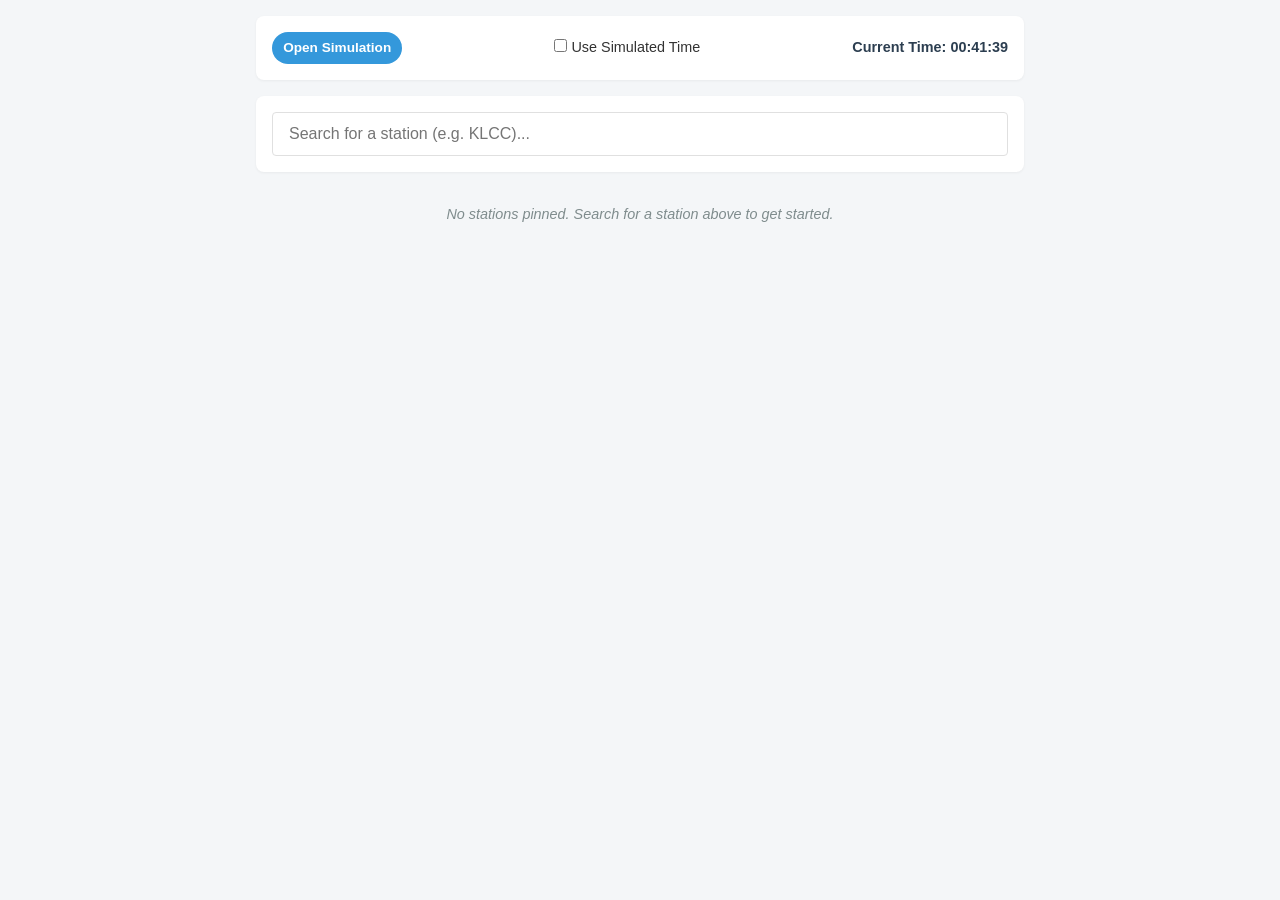
<file: index.html>
<!doctype html>
<html lang="en">
	<head>
		<meta charset="UTF-8" />
		<meta name="viewport" content="width=device-width, initial-scale=1.0" />
		<title>Rail Timing Board</title>
		<link rel="stylesheet" href="styles.css" />
	</head>
	<body>
		<main>
			<section class="settings-panel">
				<a href="simulation.html" class="simulation-link">Open Simulation</a>
				<label>
					<input type="checkbox" id="simulated-time-toggle" />
					Use Simulated Time
				</label>
				<div id="simulated-time-controls" class="hidden">
					<input type="datetime-local" id="simulated-datetime" />
				</div>
				<div class="current-time-display">
					Current Time: <span id="clock">--:--:--</span>
				</div>
			</section>

			<section class="search-section">
				<div class="search-container">
					<input
						type="text"
						id="station-search"
						placeholder="Search for a station (e.g. KLCC)..."
						autocomplete="off"
					/>
					<div id="search-results" class="dropdown hidden"></div>
				</div>
			</section>

			<section id="pinned-stations" class="stations-container">
				<div class="loading" id="main-loading">Loading timetable data...</div>
				<!-- Station cards go here -->
			</section>
		</main>

		<template id="station-card-template">
			<div class="station-card" data-stop-id="">
				<div class="station-header">
					<div class="station-header-main">
						<h2 class="station-name">Station Name</h2>
						<div class="station-route-badges"></div>
					</div>
					<button class="unpin-btn" aria-label="Unpin station">✖</button>
				</div>
				<div class="platforms-container">
					<!-- Direction 0 -->
					<div class="platform" data-dir="0">
						<div class="trains-list"></div>
					</div>
					<hr class="platform-separator" />
					<!-- Direction 1 -->
					<div class="platform" data-dir="1">
						<div class="trains-list"></div>
					</div>
				</div>
			</div>
		</template>

		<template id="train-row-template">
			<div class="train-row">
				<div class="train-route">
					<span class="train-headsign">Headsign</span>
				</div>
				<div class="train-time">
					<div class="time-primary">
						<span class="time-absolute">00:00</span>
						<span class="time-relative">-- min</span>
					</div>
					<span class="time-secondary hidden">00:00</span>
				</div>
			</div>
		</template>

		<script src="script.js"></script>
	</body>
</html>
</file>
<file: styles.css>
:root {
	--primary: #2c3e50;
	--secondary: #e74c3c;
	--bg: #f4f6f8;
	--card-bg: #ffffff;
	--text: #333333;
	--text-light: #7f8c8d;
	--border: #e0e0e0;
	--success: #27ae60;
	--active: #3498db;
	--route-default: #95a5a6;
}

* {
	box-sizing: border-box;
	margin: 0;
	padding: 0;
}

body {
	font-family:
		-apple-system, BlinkMacSystemFont, "Segoe UI", Roboto, Helvetica, Arial,
		sans-serif;
	background-color: var(--bg);
	color: var(--text);
	line-height: 1.5;
}

header {
	background-color: var(--primary);
	color: white;
	padding: 1rem;
	text-align: center;
	box-shadow: 0 2px 4px rgba(0, 0, 0, 0.1);
}

main {
	max-width: 800px;
	margin: 0 auto;
	padding: 1rem;
}

/* Settings and Search */
.settings-panel,
.search-section {
	background: var(--card-bg);
	padding: 1rem;
	border-radius: 8px;
	margin-bottom: 1rem;
	box-shadow: 0 1px 3px rgba(0, 0, 0, 0.05);
}

.settings-panel {
	display: flex;
	flex-wrap: wrap;
	gap: 1rem;
	align-items: center;
	justify-content: space-between;
	font-size: 0.9rem;
}

.simulation-link {
	text-decoration: none;
	background: var(--active);
	color: #fff;
	padding: 0.35rem 0.7rem;
	border-radius: 999px;
	font-weight: 600;
	font-size: 0.85rem;
}

.simulation-link:hover {
	background: #2477ac;
}

.current-time-display {
	font-weight: bold;
	color: var(--primary);
}

.hidden {
	display: none !important;
}

.search-container {
	position: relative;
}

#station-search {
	width: 100%;
	padding: 0.75rem 1rem;
	font-size: 1rem;
	border: 1px solid var(--border);
	border-radius: 4px;
	outline: none;
}

#station-search:focus {
	border-color: var(--active);
	box-shadow: 0 0 0 2px rgba(52, 152, 219, 0.2);
}

.dropdown {
	position: absolute;
	top: 100%;
	left: 0;
	right: 0;
	background: var(--card-bg);
	border: 1px solid var(--border);
	border-top: none;
	border-bottom-left-radius: 4px;
	border-bottom-right-radius: 4px;
	max-height: 250px;
	overflow-y: auto;
	z-index: 1000;
	box-shadow: 0 4px 6px rgba(0, 0, 0, 0.1);
}

.dropdown-item {
	padding: 0.75rem 1rem;
	cursor: pointer;
	border-bottom: 1px solid var(--border);
}

.dropdown-item:last-child {
	border-bottom: none;
}

.dropdown-item:hover {
	background-color: var(--bg);
}

.loading {
	text-align: center;
	padding: 2rem;
	color: var(--text-light);
	font-style: italic;
}

/* Station Cards */
.stations-container {
	display: flex;
	flex-direction: column;
	gap: 1rem;
}

.station-card {
	background: var(--card-bg);
	border-radius: 3px;
	overflow: hidden;
	border: 1px solid var(--border);
}

.station-header {
	background-color: var(--primary);
	color: white;
	padding: 0.75rem 1rem;
	display: flex;
	justify-content: space-between;
	align-items: flex-start;
}

.station-header-main {
	display: flex;
	flex-direction: row;
	gap: 0.7rem;
	min-width: 0;
}

.station-name {
	font-size: 1.1rem;
	margin: 0;
}

.station-route-badges {
	display: flex;
	flex-wrap: wrap;
	gap: 0.35rem;
}

.station-route-badges .route-badge {
	font-size: 0.68rem;
	padding: 0.14rem 0.4rem;
	min-width: 30px;
	border-radius: 2px;
}

.unpin-btn {
	background: transparent;
	border: none;
	color: rgba(255, 255, 255, 0.7);
	font-size: 1.2rem;
	cursor: pointer;
	line-height: 1;
	padding-top: 0.1rem;
}

.unpin-btn:hover {
	color: white;
}

.platforms-container {
	display: grid;
	grid-template-columns: 1fr;
}

.platform-separator {
	display: block;
	border: none;
	border-top: 1px solid var(--border);
	margin: 0.5rem 0;
}

/* Mobile first: stacked. Tablet+: side by side */
@media (min-width: 600px) {
	.platforms-container {
		grid-template-columns: 1fr 1fr;
	}

	.platform[data-dir="0"] {
		border-right: 1px solid var(--border);
	}

	.platform-separator {
		display: none;
	}
}

.platform {
	padding: 0.4rem 1rem;
}

.train-row {
	display: flex;
	justify-content: space-between;
	align-items: center;
	padding: 0.5rem 0;
	border-bottom: 1px dashed var(--border);
}

.train-row:last-child {
	border-bottom: none;
}

.train-route {
	display: flex;
	align-items: center;
	flex: 1;
	min-width: 0;
}

.route-badge {
	background-color: var(--route-default);
	color: white;
	padding: 0.2rem 0.4rem;
	border-radius: 4px;
	font-size: 0.75rem;
	font-weight: bold;
	min-width: 35px;
	text-align: center;
}

.train-headsign {
	font-size: 0.9rem;
	font-weight: 500;
	white-space: nowrap;
	overflow: hidden;
	text-overflow: ellipsis;
}

.train-time {
	display: flex;
	flex-direction: column;
	align-items: flex-end;
	gap: 0.15rem;
	flex-shrink: 0;
}

.time-primary {
	display: flex;
	align-items: baseline;
	gap: 0.5rem;
}

.time-absolute {
	font-size: 0.8rem;
	color: var(--text-light);
}

.time-relative {
	font-size: 1rem;
	font-weight: bold;
	color: var(--success);
}

.time-relative.imminent {
	color: var(--secondary);
	animation: pulse 1s infinite alternate;
}

.time-secondary {
	font-size: 0.72rem;
	color: #a2adb5;
	font-weight: 500;
	letter-spacing: 0.02em;
	align-self: flex-end;
	transition:
		color 120ms ease,
		transform 120ms ease;
}

.train-row.has-secondary .time-primary {
	transform: translateY(1px);
}

.train-row.has-secondary .time-secondary::before {
	content: "\2022";
	display: inline-block;
	margin-right: 0.3rem;
	color: #b4c0cb;
}

.time-secondary.imminent {
	color: #b75546;
	font-weight: 600;
}

.no-trains {
	color: var(--text-light);
	font-size: 0.9rem;
	font-style: italic;
	text-align: center;
	padding: 1rem 0;
}

@keyframes pulse {
	from {
		opacity: 1;
	}
	to {
		opacity: 0.6;
	}
}
</file>
